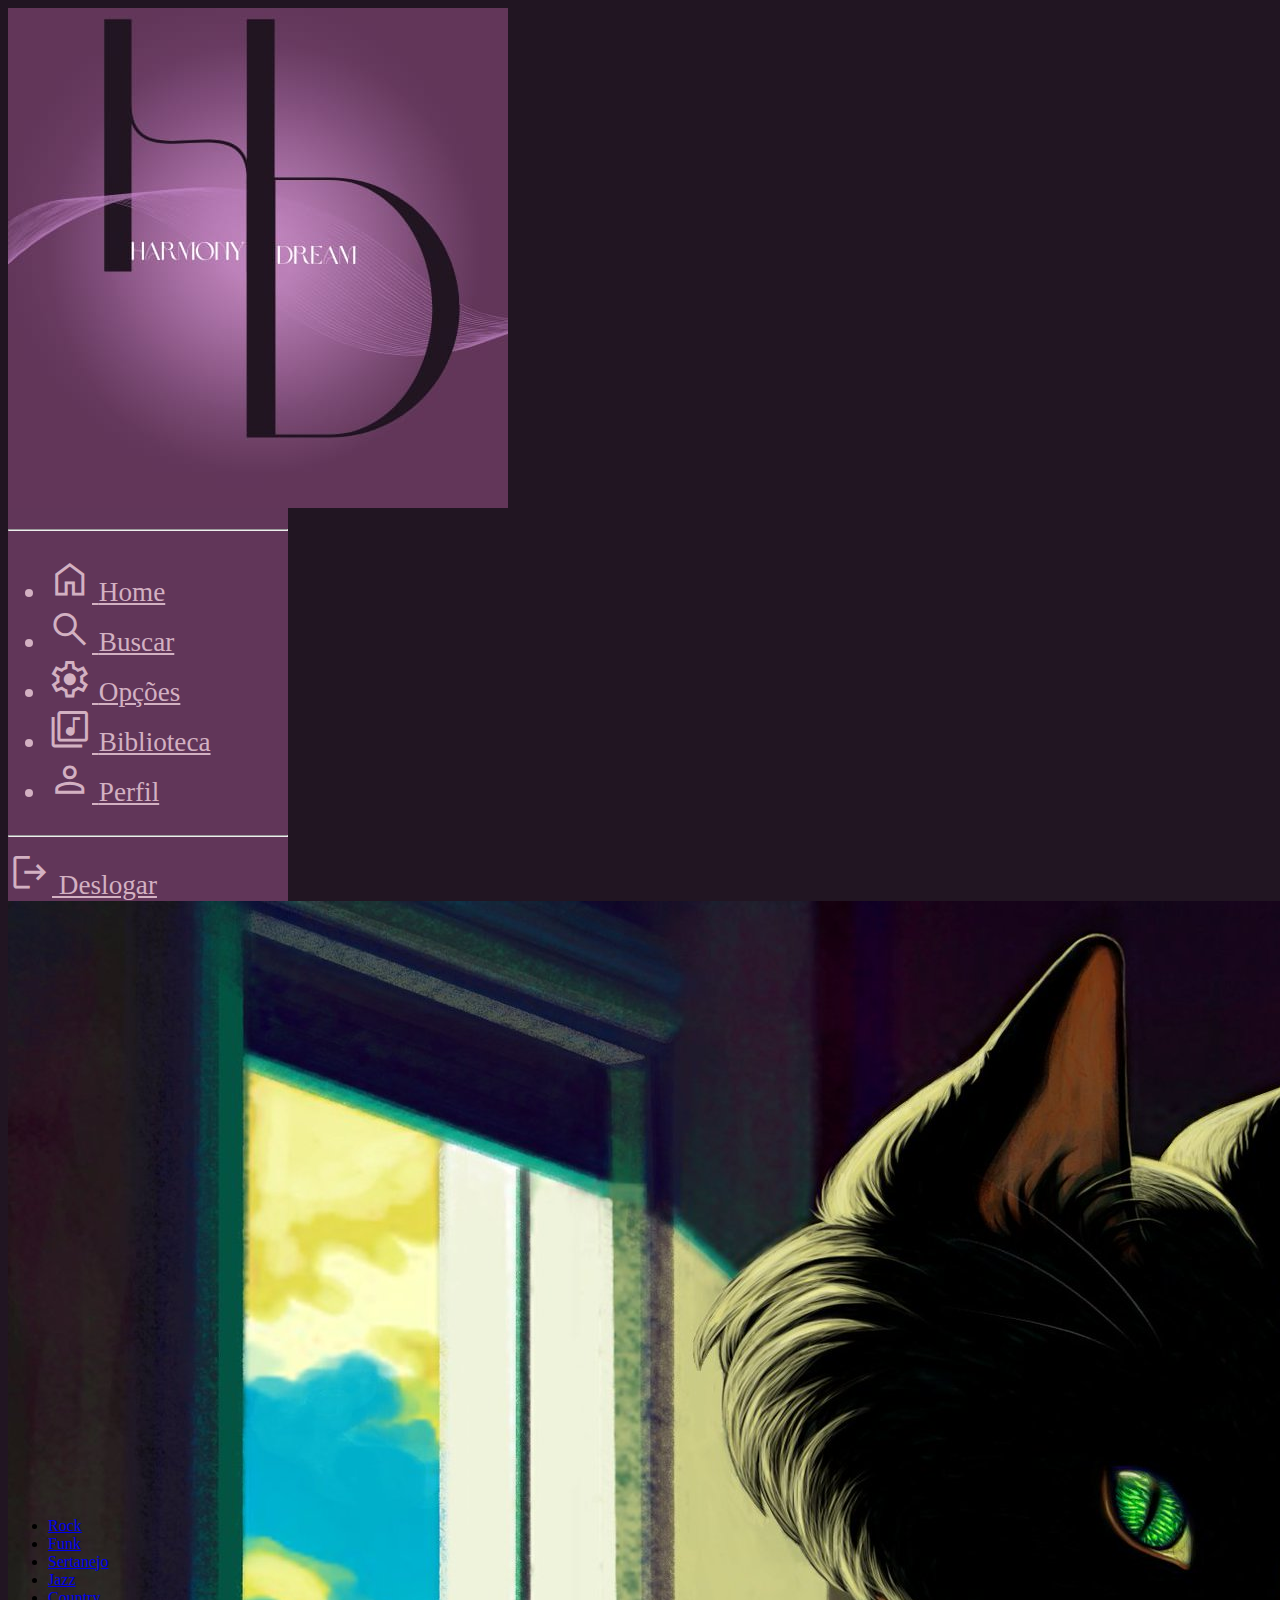
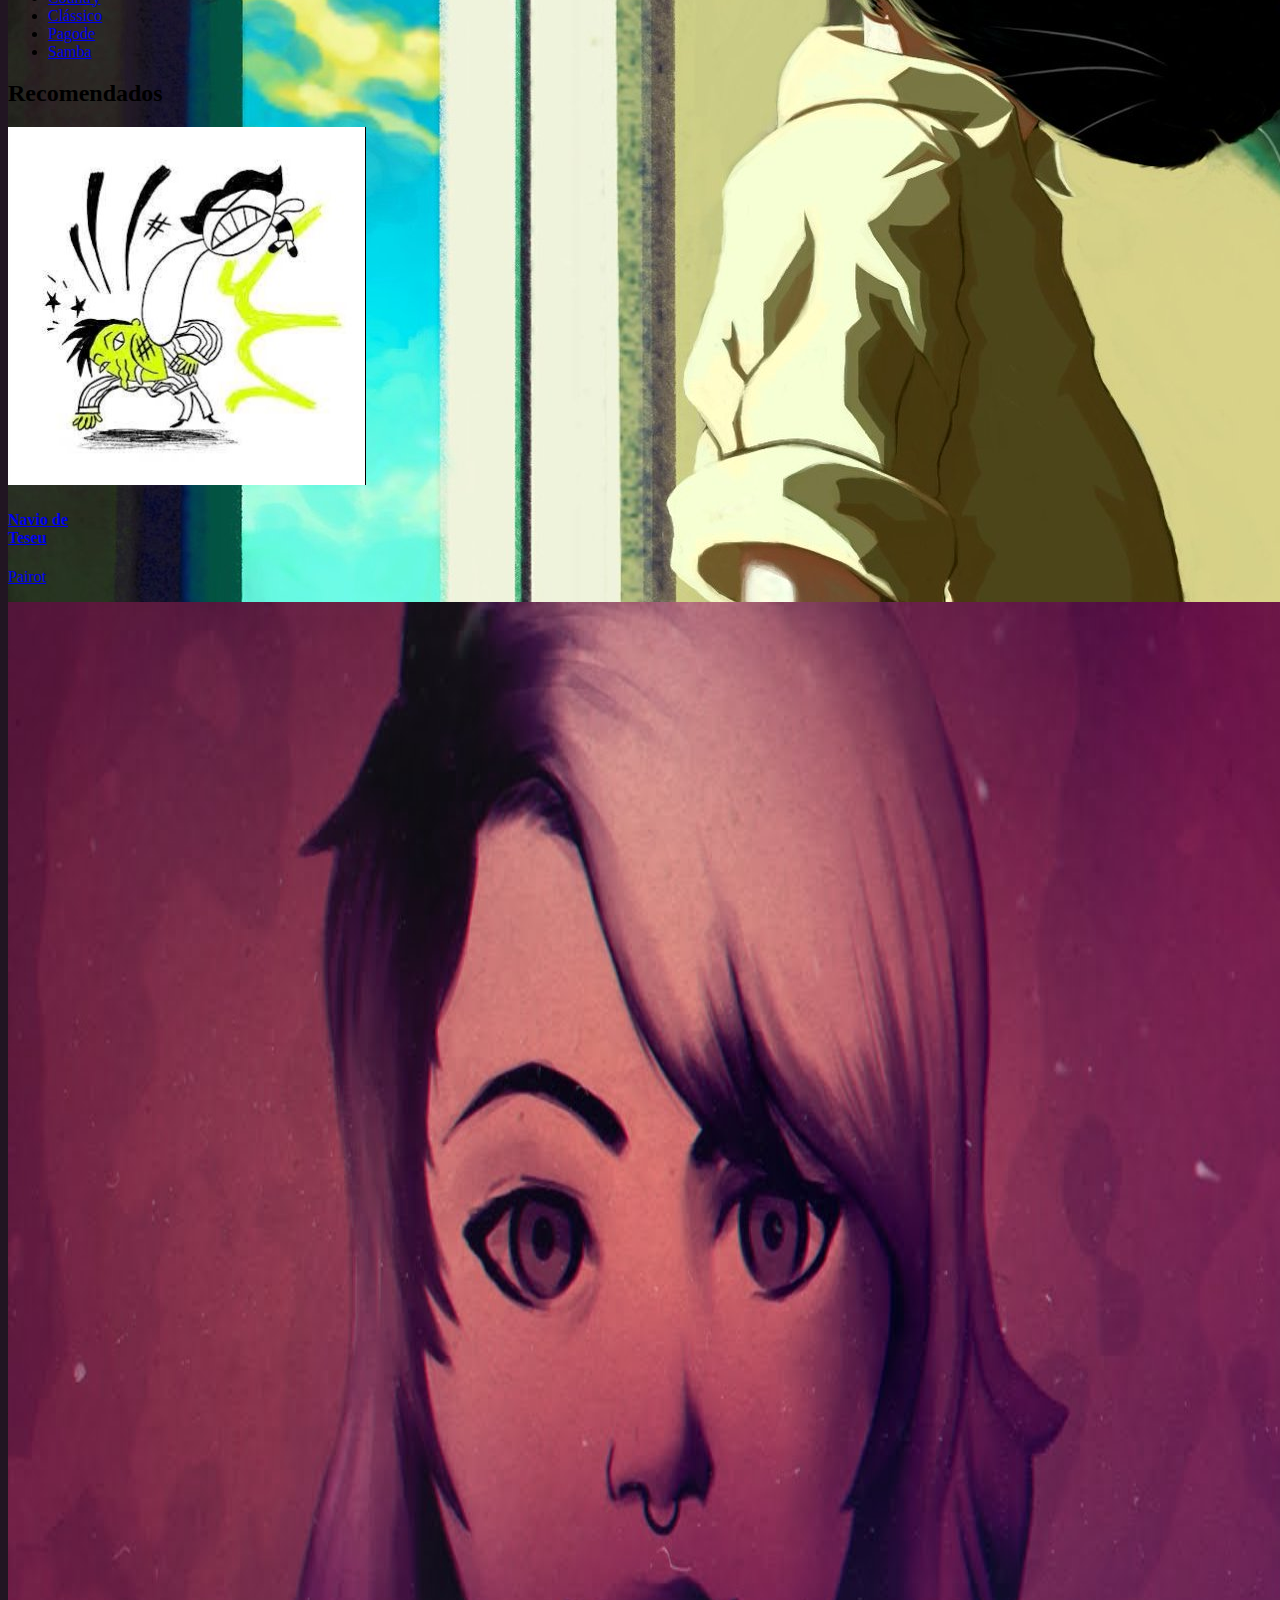
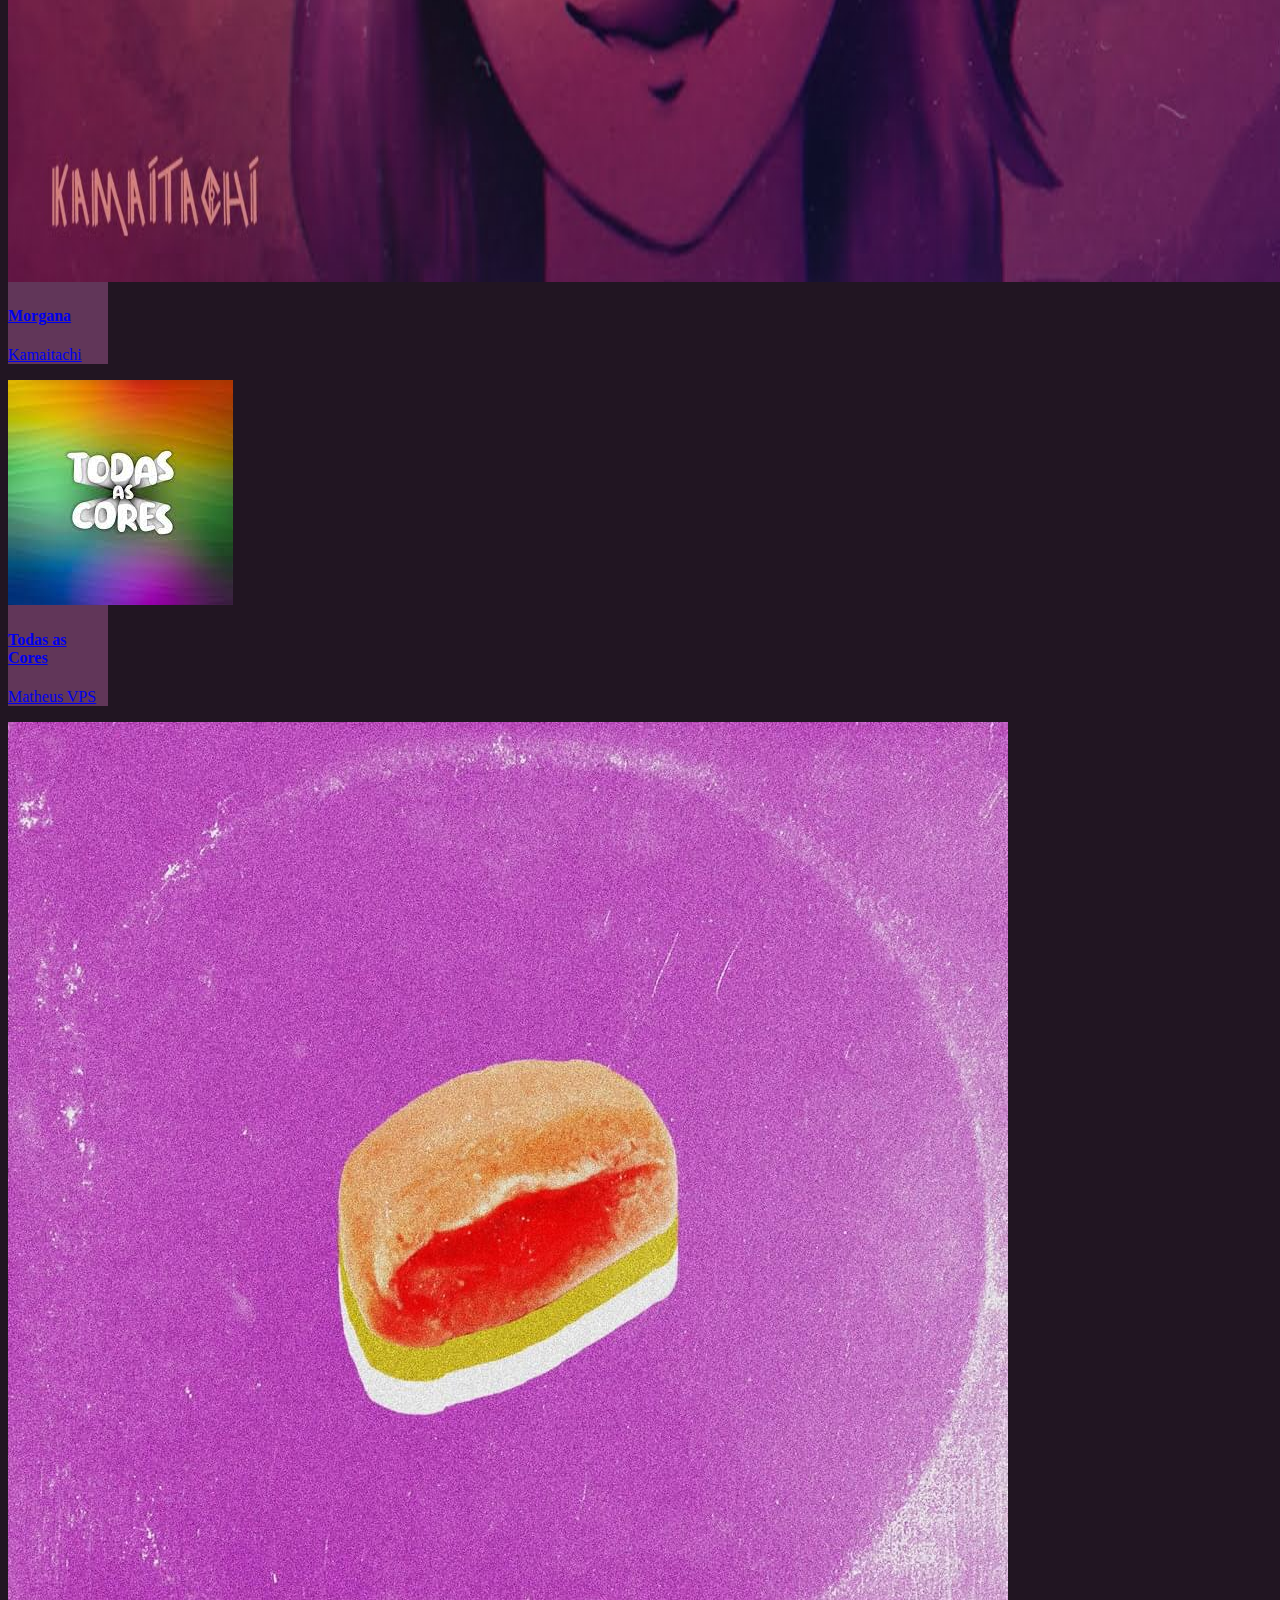
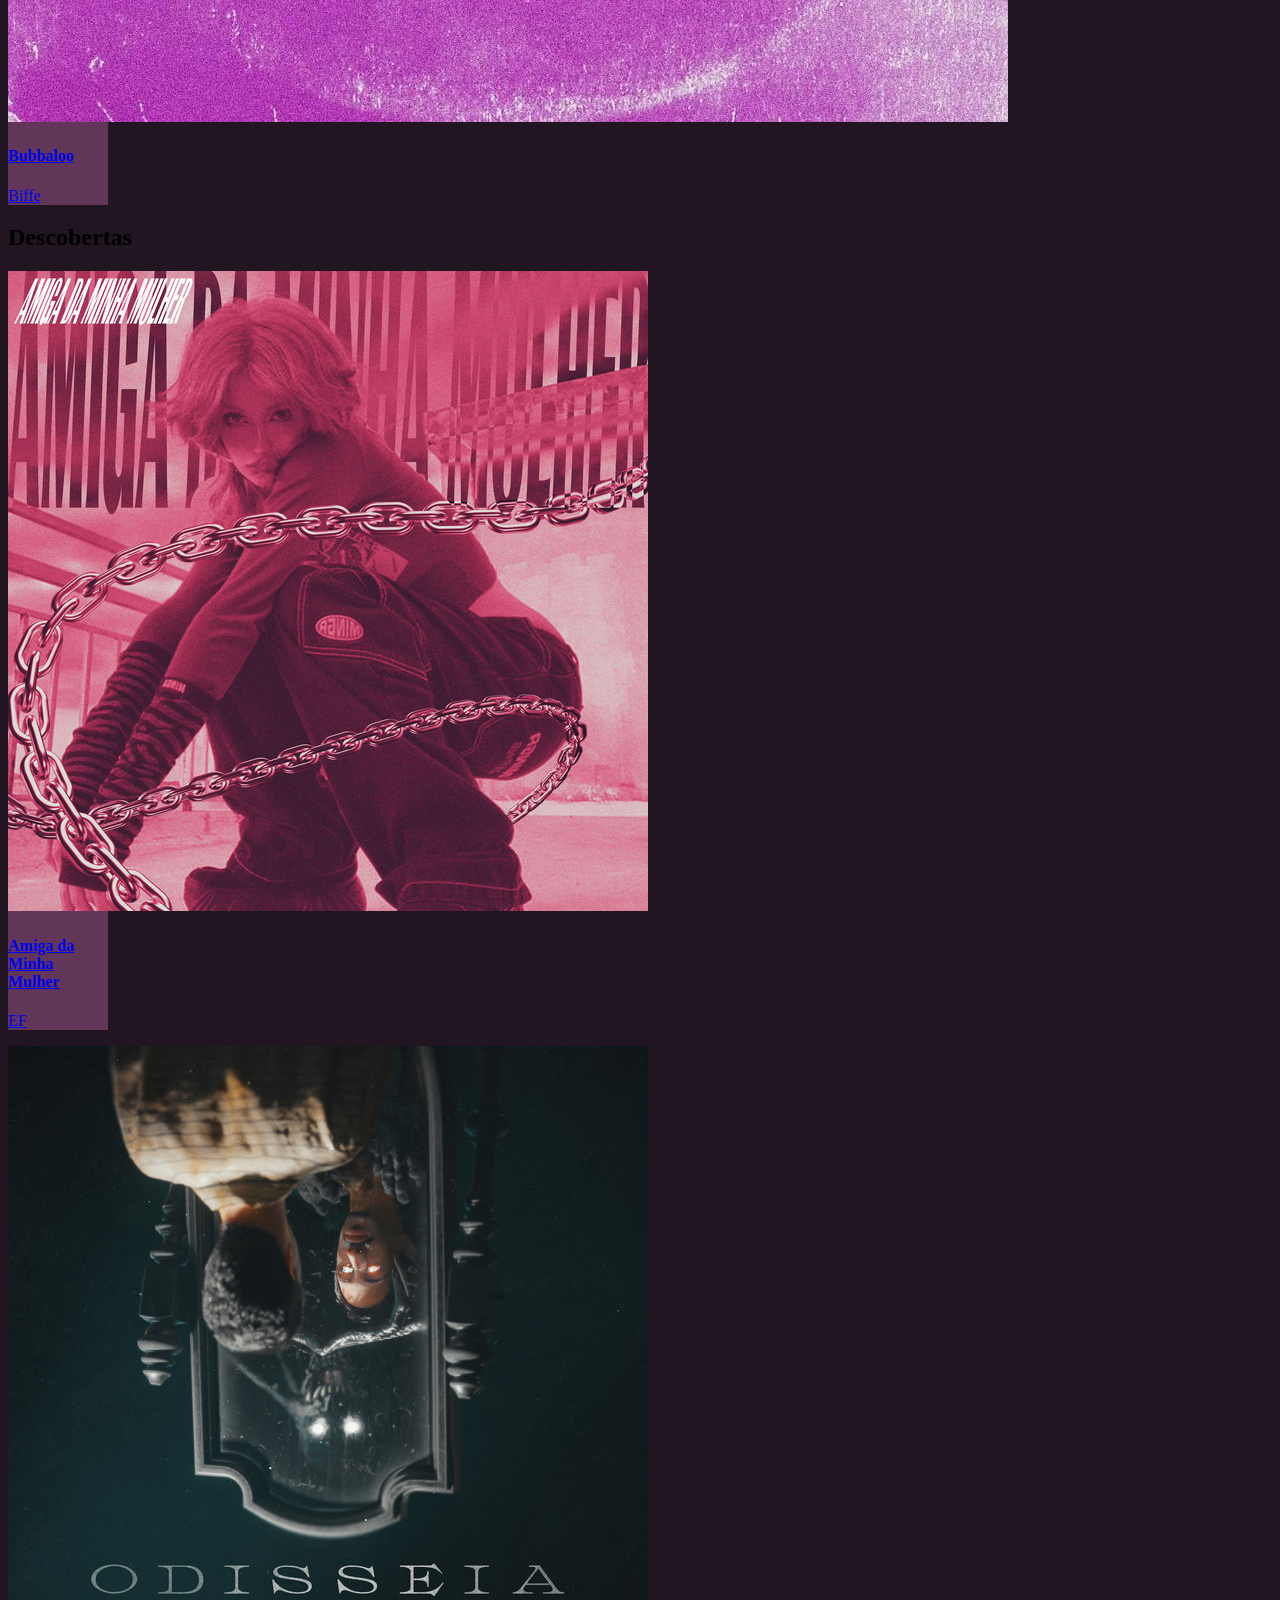
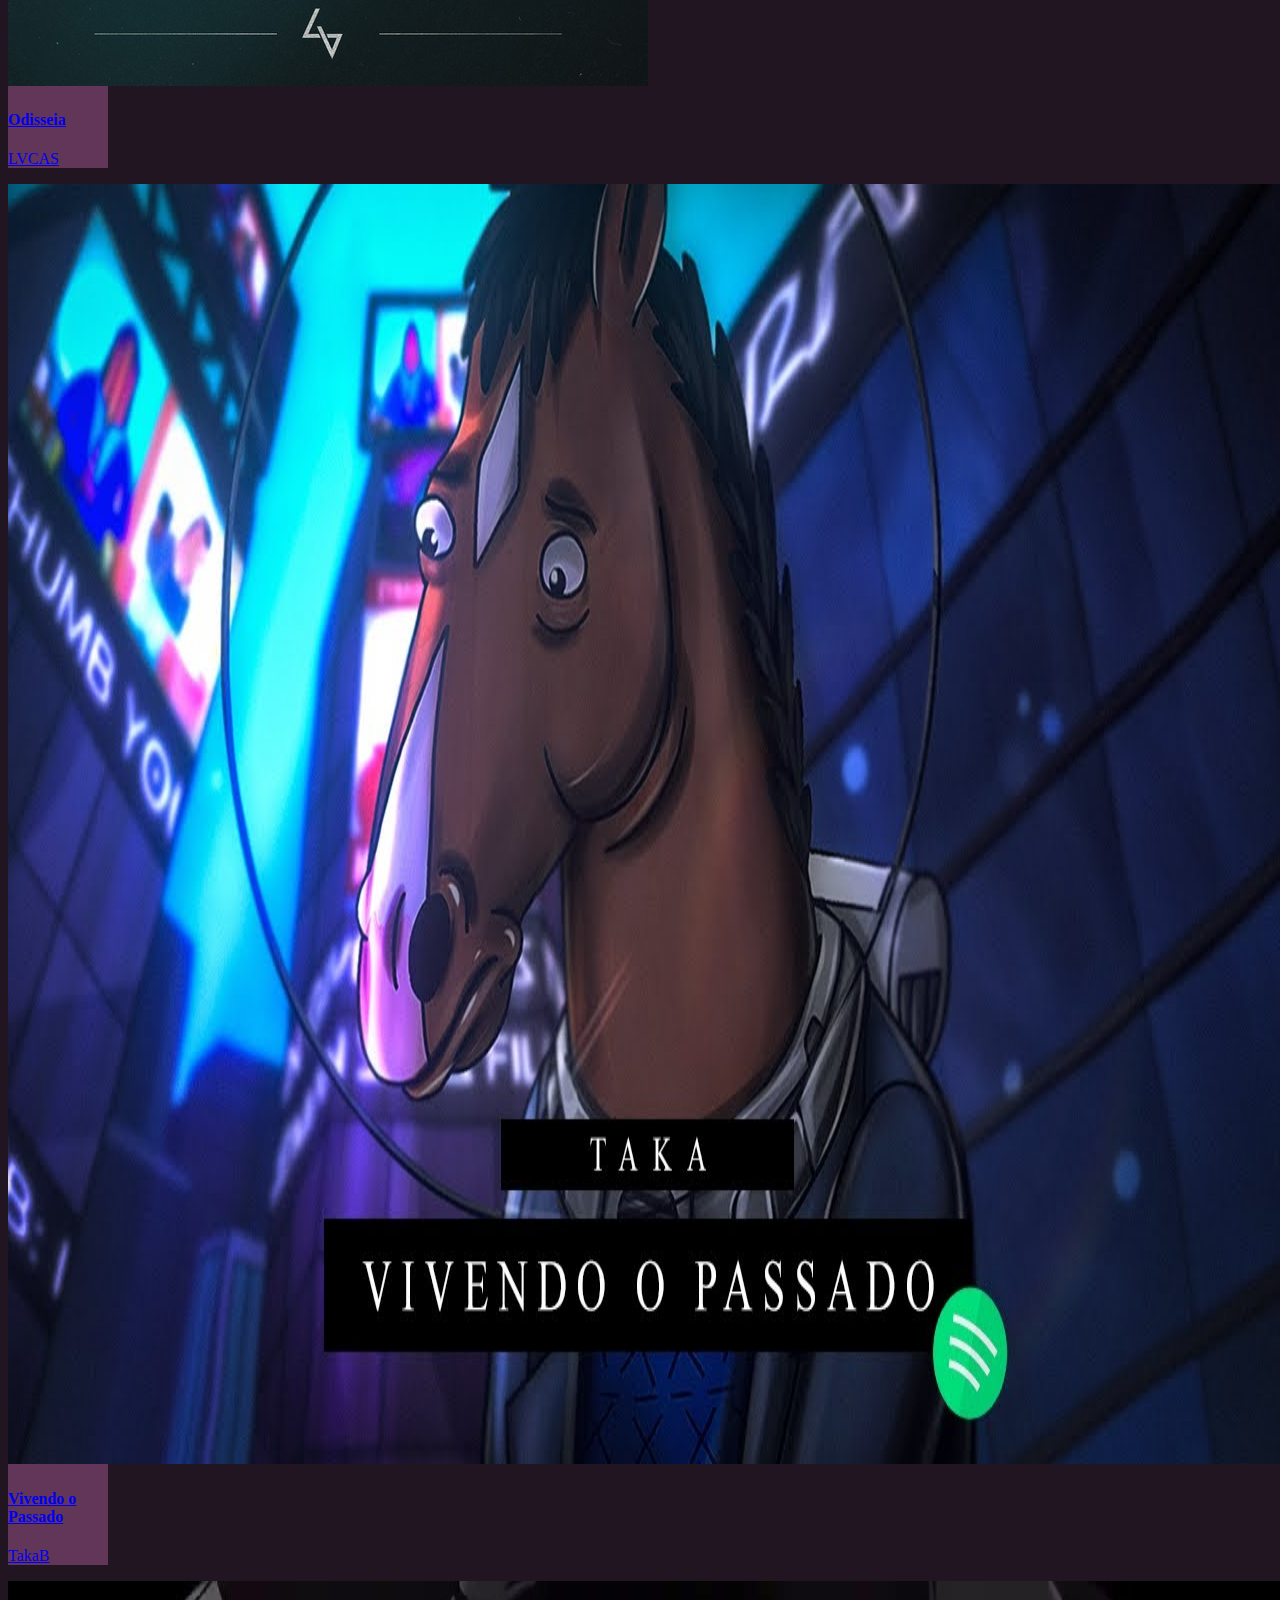
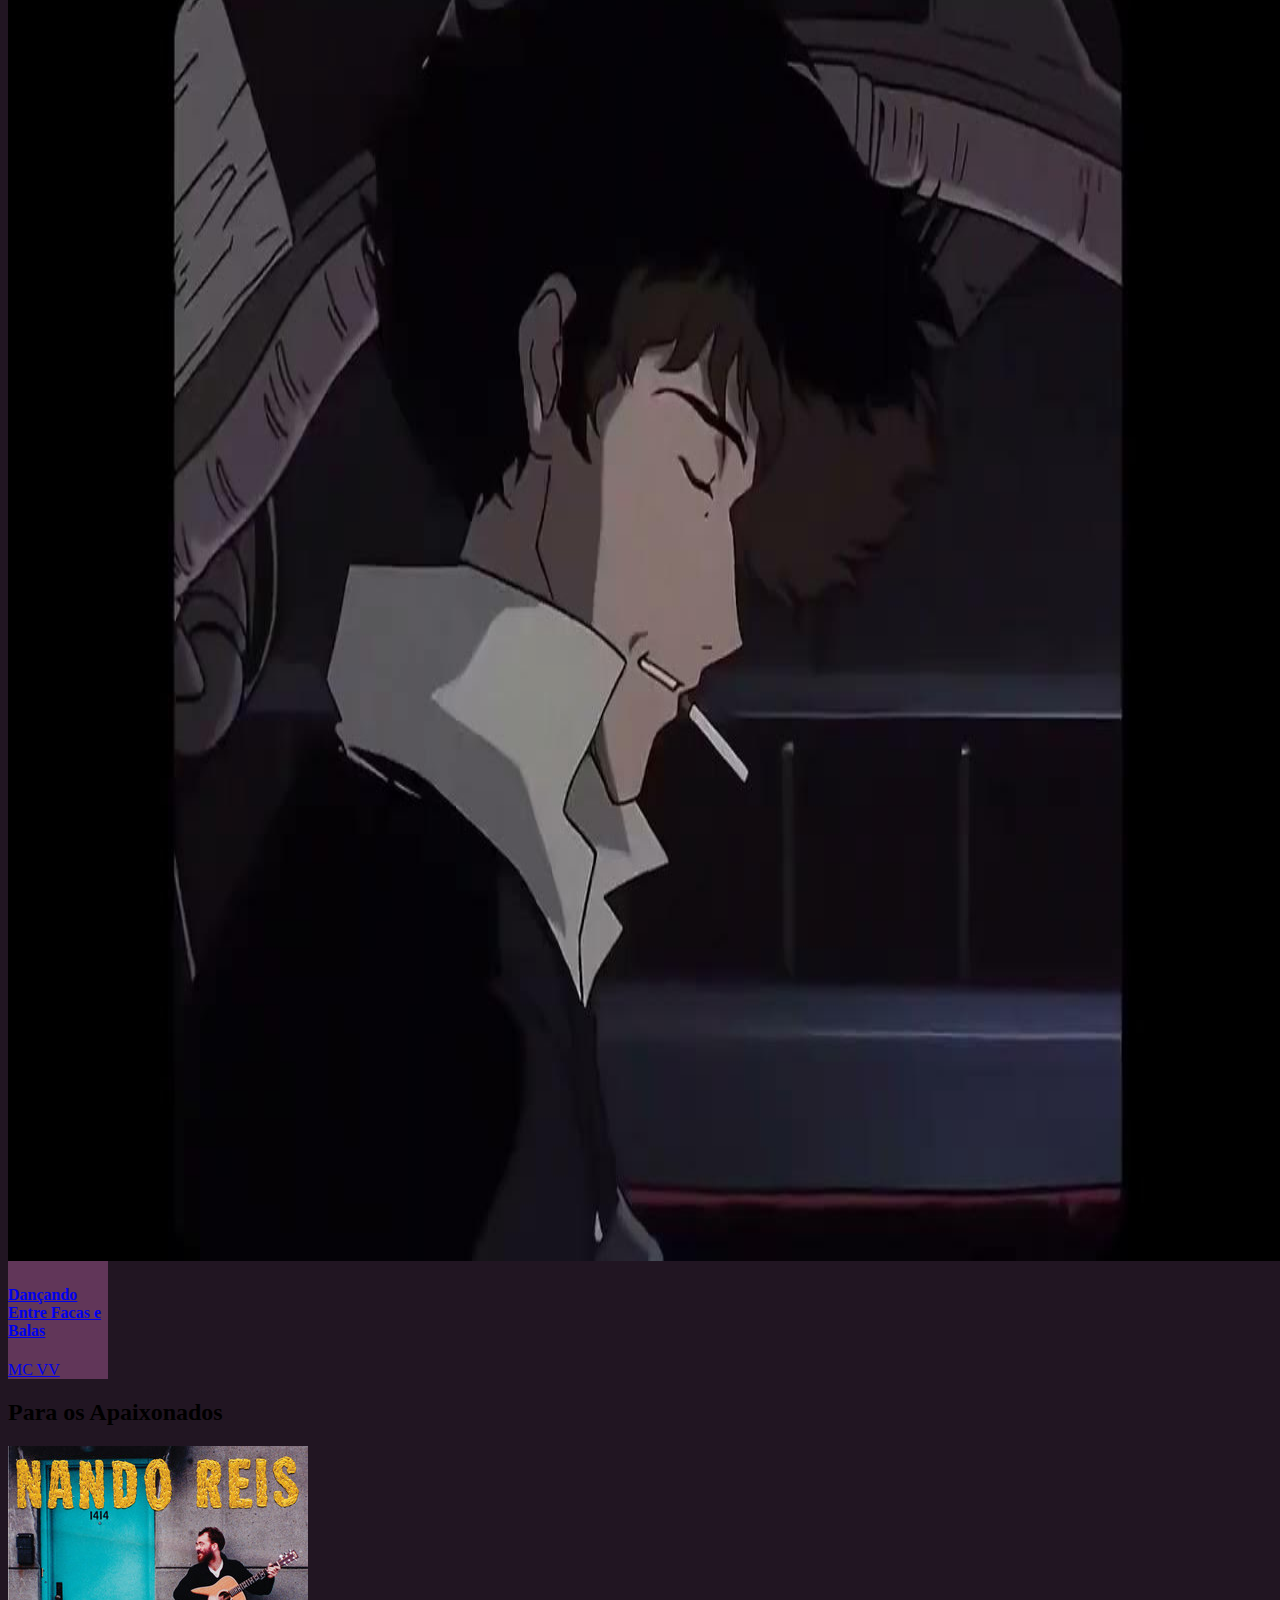
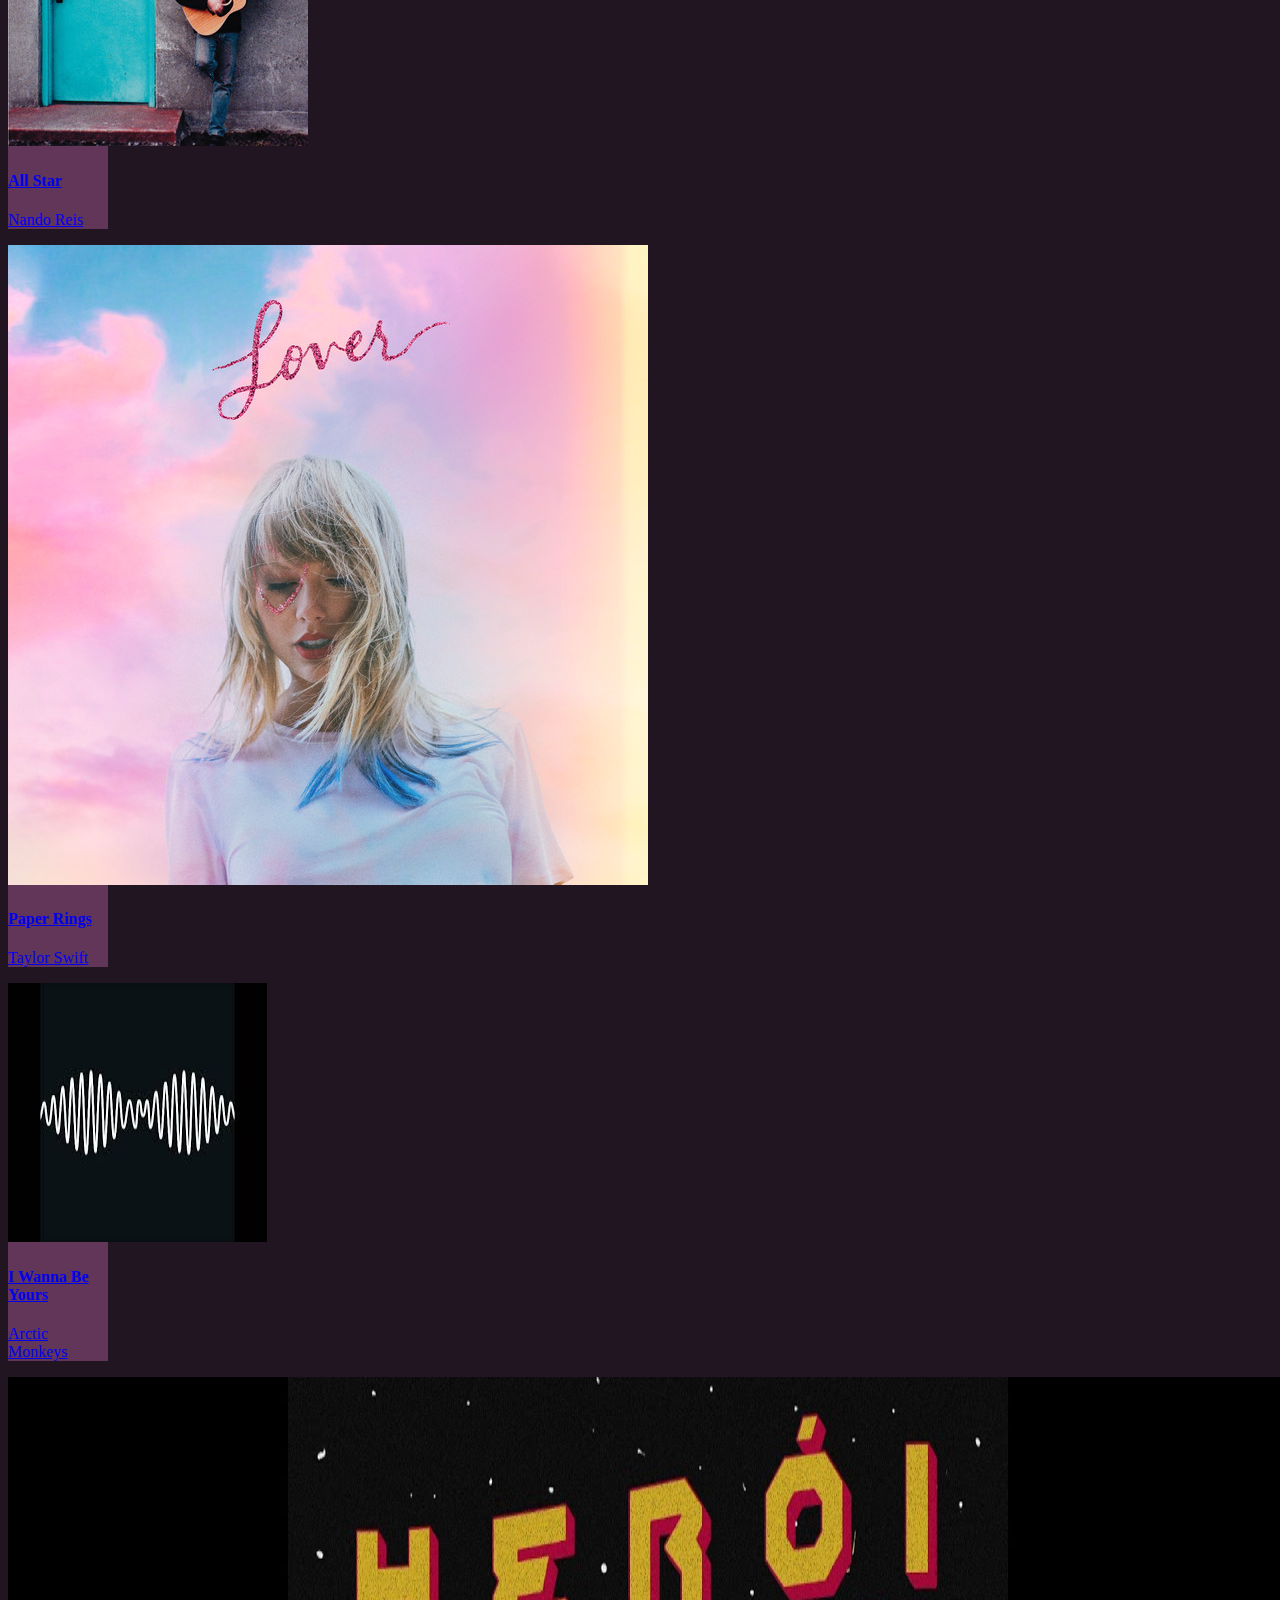
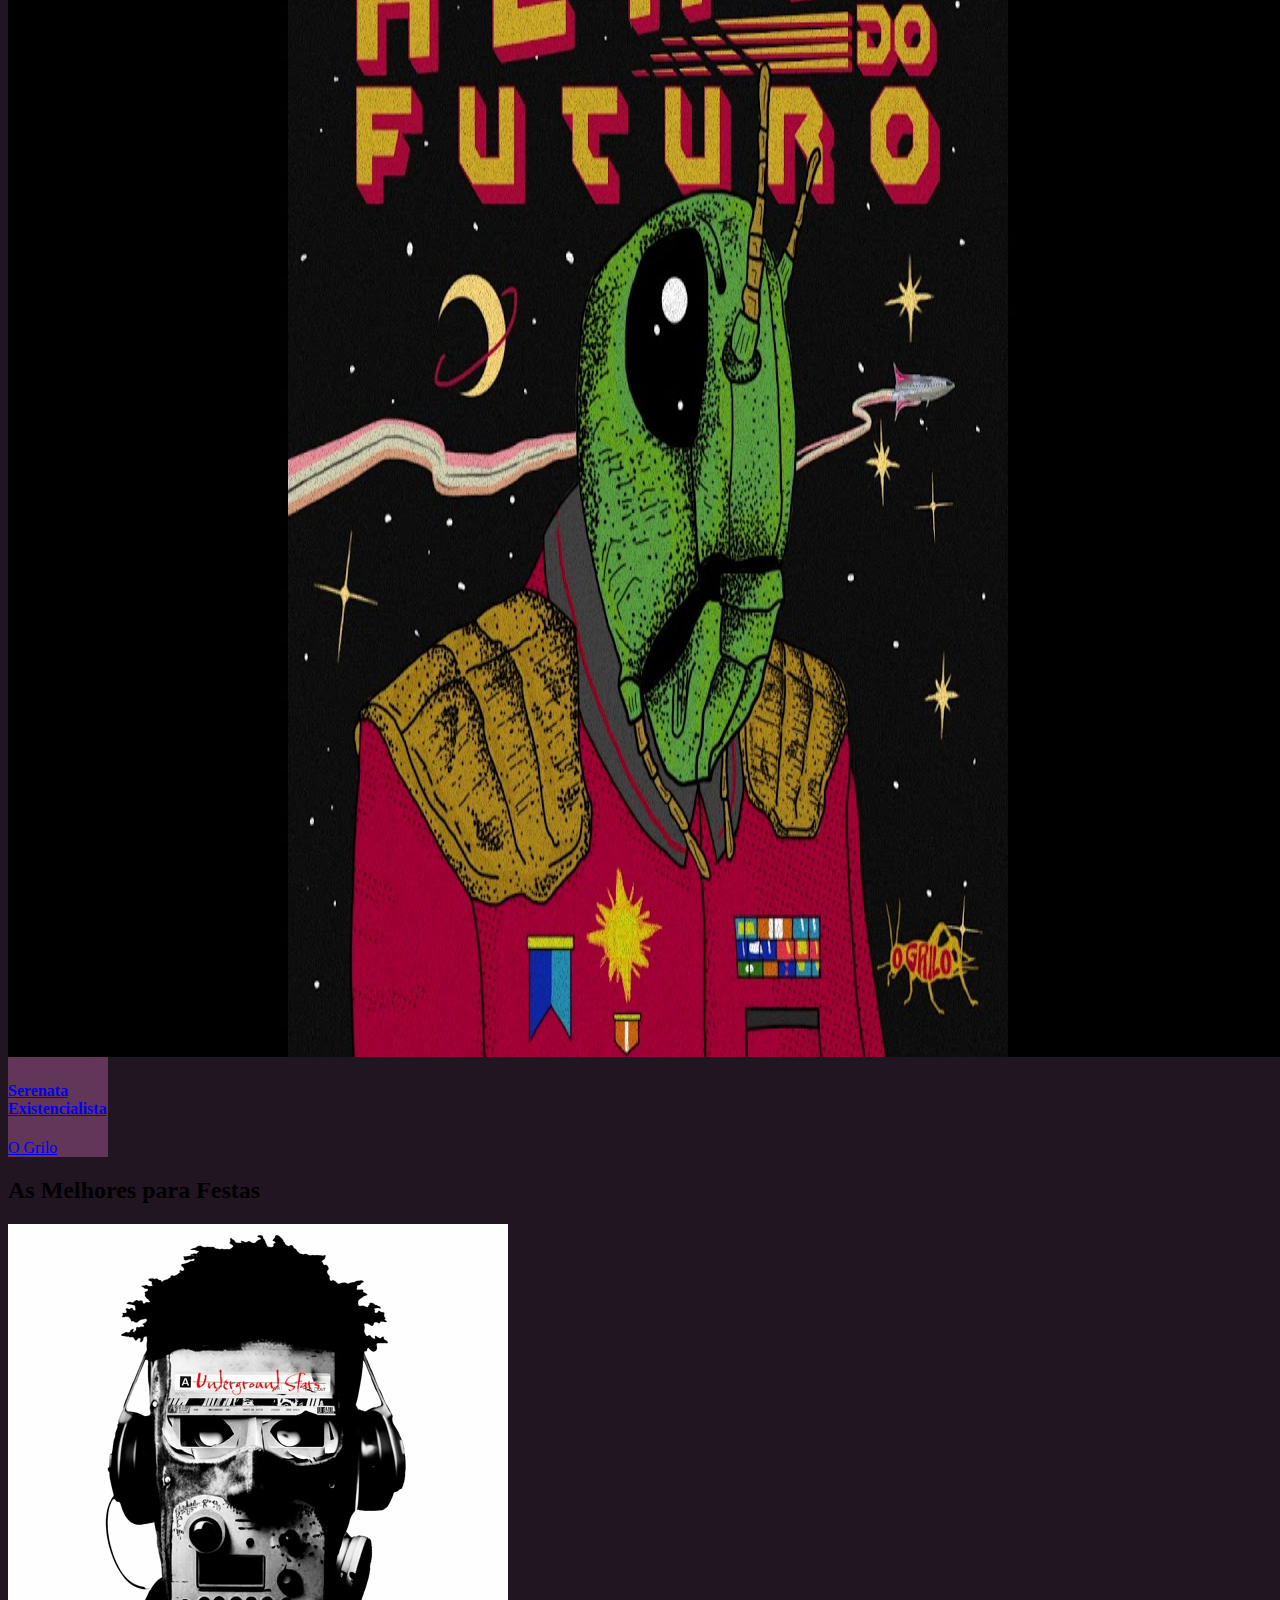
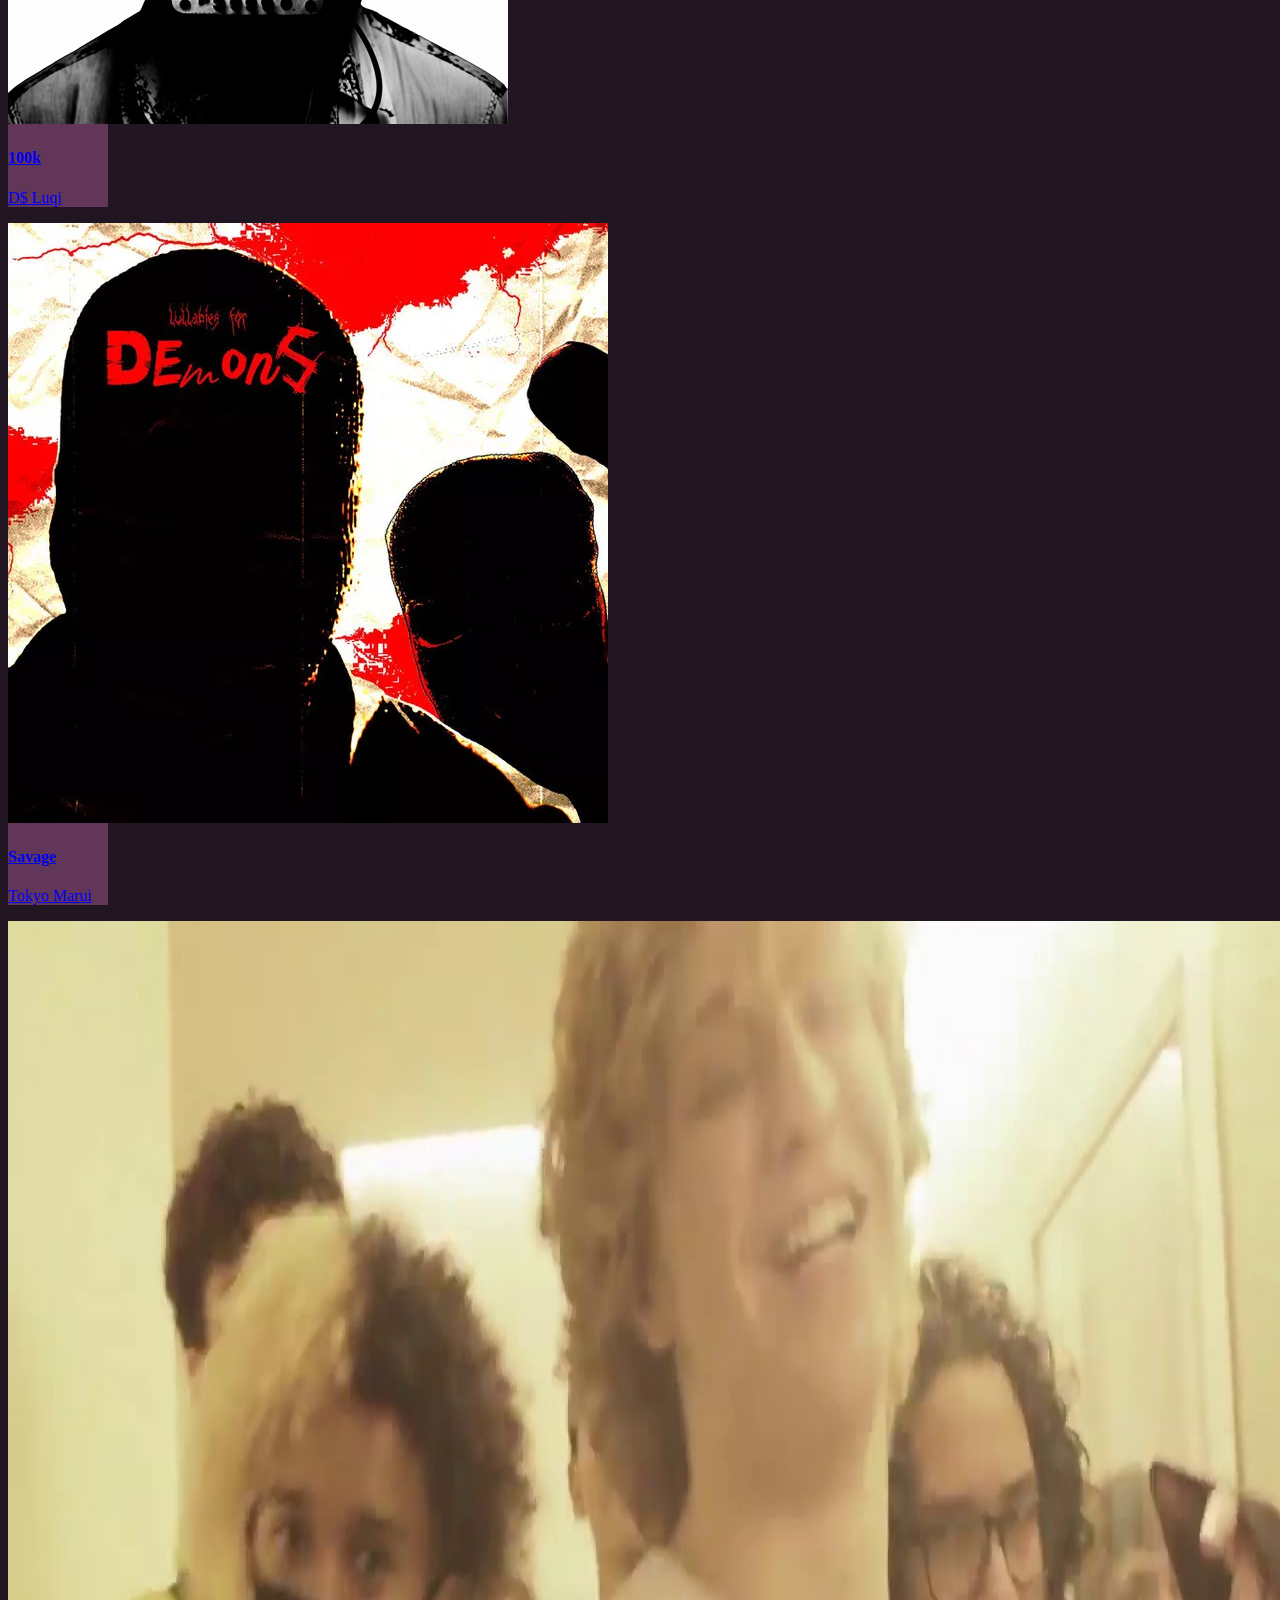
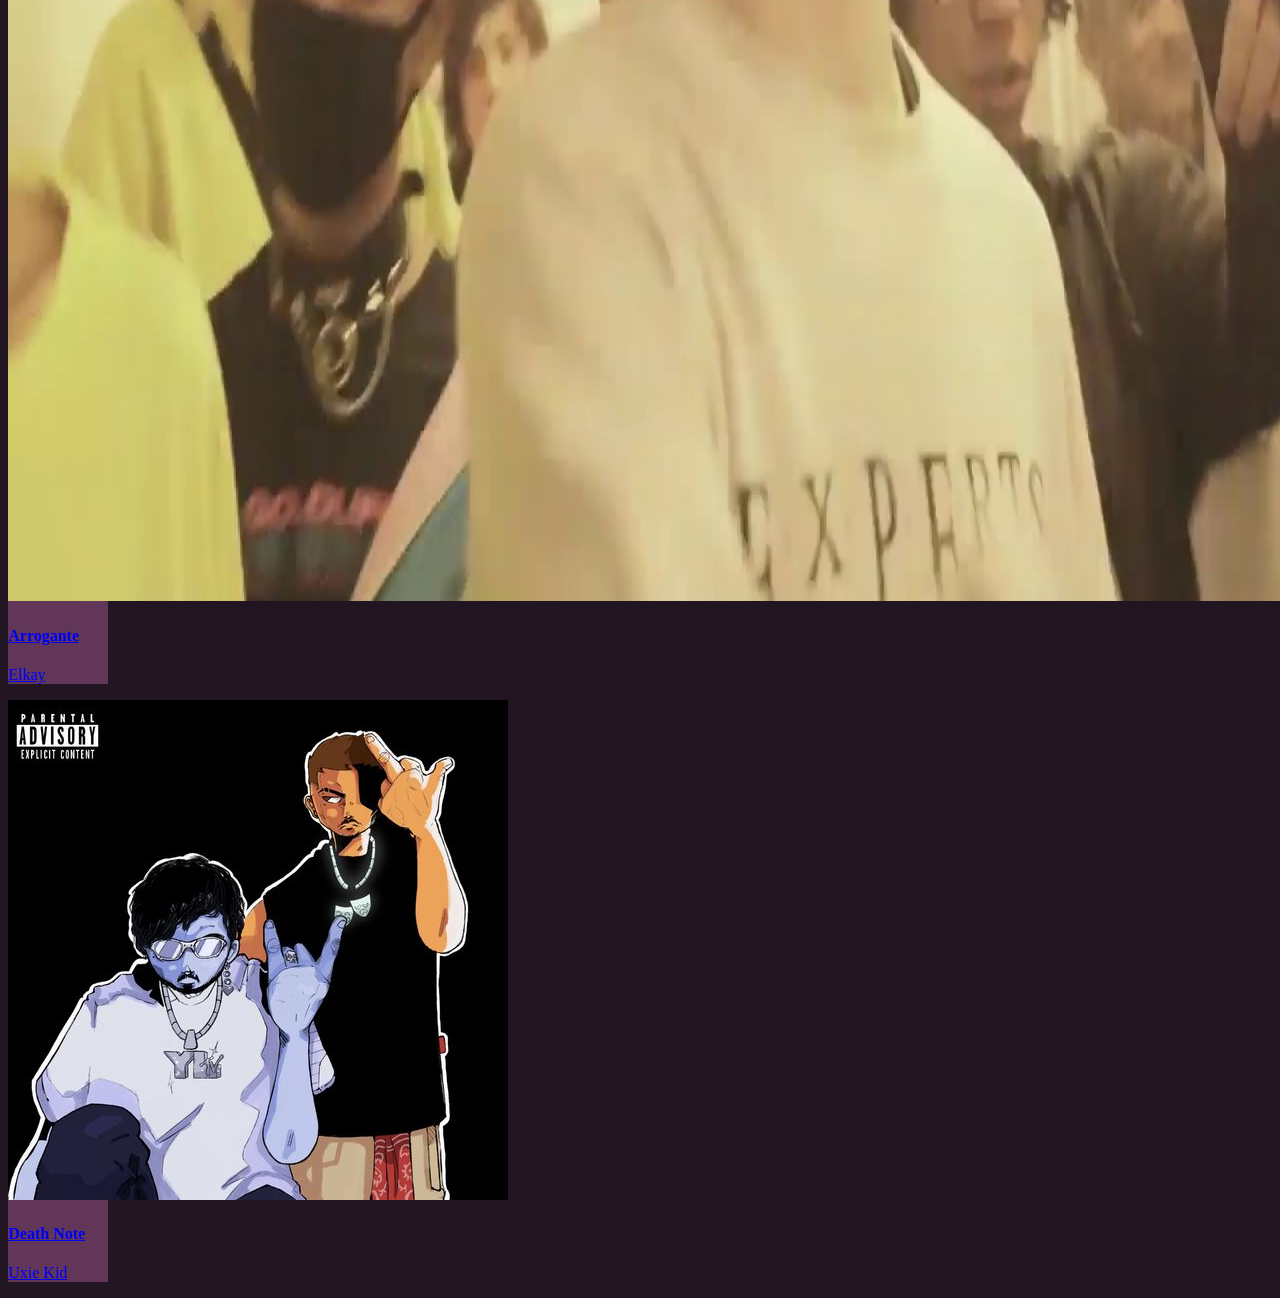
<file: index.html>
<!DOCTYPE html>
<html lang="pt-br">

<head>
    <meta charset="UTF-8">
    <meta name="viewport" content="width=device-width, initial-scale=1.0">
    <title>Harmony Dream - Home</title>
    <link rel="shortcut icon" href="assets/favicon.ico" type="image/x-icon">

    <!-- CSS, Bootstrap e Icons do google -->
    <link href="https://cdn.jsdelivr.net/npm/bootstrap@5.3.2/dist/css/bootstrap.min.css" rel="stylesheet"
        integrity="sha384-T3c6CoIi6uLrA9TneNEoa7RxnatzjcDSCmG1MXxSR1GAsXEV/Dwwykc2MPK8M2HN" crossorigin="anonymous">
    <link rel="stylesheet" href="style.css">
    <link rel="stylesheet" href="https://fonts.googleapis.com/css2?family=Material+Symbols+Outlined:opsz,wght,FILL,GRAD@24,400,1,0" />
</head>

<body class="d-flex min-vh-100 bg-primary">
    <nav class="d-flex flex-column flex-shrink-0 p-3 text-secondary bg-secondary sidebar sticky-top vh-100">
        <a href="index.html" class="mb-3 mb-md-0 me-md-auto text-decoration-none">
            <img src="assets/HD-logo.jpg" alt="Logo do Harmony Dream" class="mx-auto d-block w-50">
        </a>
        <hr>
        <ul class="nav nav-pills flex-column mb-auto gap-2">
            <li class="nav-item">
                <a href="#" class="nav-link text-secondary d-flex gap-3 align-items-center" aria-current="page">
                    <span class="material-symbols-outlined">
                        home
                    </span>
                    <span>Home</span> <!--  class="flex-grow-1 text-center" -->
                </a>
            </li>
            <li>
                <a href="#" class="nav-link text-secondary d-flex gap-3">
                    <span class="material-symbols-outlined">
                        search
                    </span>
                    <span>Buscar</span>
                </a>
            </li>
            <li>
                <a href="#" class="nav-link text-secondary d-flex gap-3">
                    <span class="material-symbols-outlined">
                        settings
                    </span>
                    <span>Opções</span>
                </a>
            </li>
            <li>
                <a href="#" class="nav-link text-secondary d-flex gap-3">
                    <span class="material-symbols-outlined">
                        library_music
                    </span>
                    <span>Biblioteca</span>
                </a>
            </li>
            <li>
                <a href="#" class="nav-link text-secondary d-flex gap-3 rounded">
                    <span class="material-symbols-outlined">
                        person
                    </span>
                    <span>Perfil</span>
                </a>
            </li>
        </ul>
        <hr>
        <div class="nav nav-pills flex-column">
            <a href="#" class="nav-link text-secondary d-flex gap-3">
                <span class="material-symbols-outlined">
                    logout
                </span>
                Deslogar
            </a>
        </div>
    </nav>

    <main class="flex-grow-1 text-white">
        <section class="w-100 musica-destaque d-flex bg-gradient">
            <img src="assets/validation.jpg" class="object-fit-cover w-25" alt="Capa do álbum Validation, com um gato humanóide na frente de uma janela">
            <div class="flex-grow-1 text-black d-flex flex-column justify-content-around align-items-center p-4">
                <p class="titulo-musica-destaque">Waiting to Fly</p>
                <p class="text-dark titulo-musica-destaque fst-italic">Validation</p>
                <a href="musicas/waiting-to-fly.html" class="btn p-4 fs-3 px-5 rounded-pill bg-secondary text-white botao">Ouvir Agora</a>
                <p class="fs-3">Yun Li - 512 mil visualizações</p>
            </div>
        </section>
        <nav class="navbar navbar-expand-sm sticky-top bg-primary">
            <ul class="nav gap-4 py-3 px-5 fs-5 overflow-auto flex-nowrap categorias">
                <li class="nav-item bg-dark">
                  <a class="nav-link text-white px-4" href="#">Rock</a>
                </li>
                <li class="nav-item bg-dark">
                  <a class="nav-link text-white px-4" href="#">Funk</a>
                </li>
                <li class="nav-item bg-dark">
                  <a class="nav-link text-white px-4" href="#">Sertanejo</a>
                </li>
                <li class="nav-item bg-dark">
                  <a class="nav-link text-white px-4" href="#">Jazz</a>
                </li>
                <li class="nav-item bg-dark">
                  <a class="nav-link text-white px-4" href="#">Country</a>
                </li>
                <li class="nav-item bg-dark">
                  <a class="nav-link text-white px-4" href="#">Clássico</a>
                </li>
                <li class="nav-item bg-dark">
                  <a class="nav-link text-white px-4" href="#">Pagode</a>
                </li>
                <li class="nav-item bg-dark">
                  <a class="nav-link text-white px-4" href="#">Samba</a>
                </li>
            </ul>
        </nav>
        <h2 class="px-5 fs-1">Recomendados</h2>
        <section class="d-flex text-center px-5 gap-5 py-3">
            <a href="musicas/waiting-to-fly.html" class="text-decoration-none flex-grow-1 d-flex">
                <div class="card bg-secondary musicas-card h-100 flex-grow-1 flex-shrink-1">
                    <img class="card-img-top w-75 mt-3 mx-auto d-block object-fit-cover" src="assets/navio-teseu.jpg" alt="Capa do álbum A Vida de Lucas,">
                    <div class="card-body text-white">
                      <h4 class="card-title fs-5">Navio de Teseu</h4>
                      <p class="card-text fs-5 text-white-50 fst-italic">Pairot</p>
                    </div>
                </div>
            </a>
            <a href="musicas/waiting-to-fly.html" class="text-decoration-none flex-grow-1 d-flex">
                <div class="card bg-secondary musicas-card h-100 flex-grow-1 flex-shrink-1">
                    <img class="card-img-top w-75 mt-3 mx-auto d-block object-fit-cover" src="assets/morgana.jpg" alt="Card image">
                    <div class="card-body text-white">
                      <h4 class="card-title fs-5">Morgana</h4>
                      <p class="card-text fs-5 text-white-50 fst-italic">Kamaitachi</p>
                    </div>
                </div>
            </a>
            <a href="musicas/waiting-to-fly.html" class="text-decoration-none flex-grow-1 d-flex">
                <div class="card bg-secondary musicas-card h-100 flex-grow-1 flex-shrink-1">
                    <img class="card-img-top w-75 mt-3 mx-auto d-block object-fit-cover" src="assets/todas-as-cores.jpg" alt="Card image">
                    <div class="card-body text-white">
                      <h4 class="card-title fs-5">Todas as Cores</h4>
                      <p class="card-text fs-5 text-white-50 fst-italic">Matheus VPS</p>
                    </div>
                </div>
            </a>
            <a href="musicas/waiting-to-fly.html" class="text-decoration-none flex-grow-1 d-flex">
                <div class="card bg-secondary musicas-card h-100 flex-grow-1 flex-shrink-1">
                    <img class="card-img-top w-75 mt-3 mx-auto d-block object-fit-cover" src="assets/bubbaloo.jpg">
                    <div class="card-body text-white">
                      <h4 class="card-title fs-5">Bubbaloo</h4>
                      <p class="card-text fs-5 text-white-50 fst-italic">Biffe</p>
                    </div>
                </div>
            </a>
        </section>

        <h2 class="px-5 fs-1 py-2">Descobertas</h2>
        <section class="d-flex text-center px-5 gap-5 py-3">
            <a href="musicas/waiting-to-fly.html" class="text-decoration-none flex-grow-1 d-flex">
                <div class="card bg-secondary musicas-card h-100 flex-grow-1 flex-shrink-1">
                    <img class="card-img-top w-75 mt-3 mx-auto d-block object-fit-cover" src="assets/amiga-da-minha-mulher.jpg" alt="Card image">
                    <div class="card-body text-white">
                      <h4 class="card-title fs-5">Amiga da Minha Mulher</h4>
                      <p class="card-text fs-5 text-white-50 fst-italic">EF</p>
                    </div>
                </div>
            </a>
            <a href="musicas/waiting-to-fly.html" class="text-decoration-none flex-grow-1 d-flex">
                <div class="card bg-secondary musicas-card h-100 flex-grow-1 flex-shrink-1">
                    <img class="card-img-top w-75 mt-3 mx-auto d-block object-fit-cover" src="assets/odisseia.jpg" alt="Card image">
                    <div class="card-body text-white">
                      <h4 class="card-title fs-5">Odisseia</h4>
                      <p class="card-text fs-5 text-white-50 fst-italic">LVCAS</p>
                    </div>
                </div>
            </a>
            <a href="musicas/waiting-to-fly.html" class="text-decoration-none flex-grow-1 d-flex">
                <div class="card bg-secondary musicas-card h-100 flex-grow-1 flex-shrink-1">
                    <img class="card-img-top w-75 mt-3 mx-auto d-block object-fit-cover" src="assets/vivendo-o-passado.jpg">
                    <div class="card-body text-white">
                      <h4 class="card-title fs-5">Vivendo o Passado</h4>
                      <p class="card-text fs-5 text-white-50 fst-italic">TakaB</p>
                    </div>
                </div>
            </a>
            <a href="musicas/waiting-to-fly.html" class="text-decoration-none flex-grow-1 d-flex">
                <div class="card bg-secondary musicas-card h-100 flex-grow-1 flex-shrink-1">
                    <img class="card-img-top w-75 mt-3 mx-auto d-block object-fit-cover" src="assets/dançando.jpg" alt="Card image">
                    <div class="card-body text-white">
                      <h4 class="card-title fs-5">Dançando Entre Facas e Balas</h4>
                      <p class="card-text fs-5 text-white-50 fst-italic">MC VV</p>
                    </div>
                </div>
            </a>
        </section>

        <h2 class="px-5 fs-1 py-2">Para os Apaixonados</h2>
        <section class="d-flex text-center px-5 gap-5 py-3">
            <a href="musicas/waiting-to-fly.html" class="text-decoration-none flex-grow-1 d-flex">
                <div class="card bg-secondary musicas-card h-100 flex-grow-1 flex-shrink-1">
                    <img class="card-img-top w-75 mt-3 mx-auto d-block object-fit-cover" src="assets/all-star-azul.jpg" alt="Card image">
                    <div class="card-body text-white">
                      <h4 class="card-title fs-5">All Star</h4>
                      <p class="card-text fs-5 text-white-50 fst-italic">Nando Reis</p>
                    </div>
                </div>
            </a>
            <a href="musicas/waiting-to-fly.html" class="text-decoration-none flex-grow-1 d-flex">
                <div class="card bg-secondary musicas-card h-100 flex-grow-1 flex-shrink-1">
                    <img class="card-img-top w-75 mt-3 mx-auto d-block object-fit-cover" src="assets/paper-rings.jpg" alt="Card image">
                    <div class="card-body text-white">
                      <h4 class="card-title fs-5">Paper Rings</h4>
                      <p class="card-text fs-5 text-white-50 fst-italic">Taylor Swift</p>
                    </div>
                </div>
            </a>
            <a href="musicas/waiting-to-fly.html" class="text-decoration-none flex-grow-1 d-flex">
                <div class="card bg-secondary musicas-card h-100 flex-grow-1 flex-shrink-1">
                    <img class="card-img-top w-75 mt-3 mx-auto d-block object-fit-cover" src="assets/i-wanna-be-yours.jpg" alt="Card image">
                    <div class="card-body text-white">
                      <h4 class="card-title fs-5">I Wanna Be Yours</h4>
                      <p class="card-text fs-5 text-white-50 fst-italic">Arctic Monkeys</p>
                    </div>
                </div>
            </a>
            <a href="musicas/waiting-to-fly.html" class="text-decoration-none flex-grow-1 d-flex">
                <div class="card bg-secondary musicas-card h-100 flex-grow-1 flex-shrink-1">
                    <img class="card-img-top w-75 mt-3 mx-auto d-block object-fit-cover" src="assets/serenata-existencialista.jpg" alt="Card image">
                    <div class="card-body text-white">
                      <h4 class="card-title fs-5">Serenata Existencialista</h4>
                      <p class="card-text fs-5 text-white-50 fst-italic">O Grilo</p>
                    </div>
                </div>
            </a>
        </section>

        <h2 class="px-5 fs-1 py-2">As Melhores para Festas</h2>
        <section class="d-flex text-center px-5 gap-5 py-3">
            <a href="musicas/waiting-to-fly.html" class="text-decoration-none flex-grow-1 d-flex">
                <div class="card bg-secondary musicas-card h-100 flex-grow-1 flex-shrink-1">
                    <img class="card-img-top w-75 mt-3 mx-auto d-block object-fit-cover" src="assets/100k.jpg" alt="Card image">
                    <div class="card-body text-white">
                      <h4 class="card-title fs-5">100k</h4>
                      <p class="card-text fs-5 text-white-50 fst-italic">D$ Luqi</p>
                    </div>
                </div>
            </a>
            <a href="musicas/waiting-to-fly.html" class="text-decoration-none flex-grow-1 d-flex">
                <div class="card bg-secondary musicas-card h-100 flex-grow-1 flex-shrink-1">
                    <img class="card-img-top w-75 mt-3 mx-auto d-block object-fit-cover" src="assets/savage.jpg" alt="Card image">
                    <div class="card-body text-white">
                      <h4 class="card-title fs-5">Savage</h4>
                      <p class="card-text fs-5 text-white-50 fst-italic">Tokyo Marui</p>
                    </div>
                </div>
            </a>
            <a href="musicas/waiting-to-fly.html" class="text-decoration-none flex-grow-1 d-flex">
                <div class="card bg-secondary musicas-card h-100 flex-grow-1 flex-shrink-1">
                    <img class="card-img-top w-75 mt-3 mx-auto d-block object-fit-cover" src="assets/arrogante.jpg">
                    <div class="card-body text-white">
                      <h4 class="card-title fs-5">Arrogante</h4>
                      <p class="card-text fs-5 text-white-50 fst-italic">Elkay</p>
                    </div>
                </div>
            </a>
            <a href="musicas/waiting-to-fly.html" class="text-decoration-none flex-grow-1 d-flex">
                <div class="card bg-secondary musicas-card h-100 flex-grow-1 flex-shrink-1">
                    <img class="card-img-top w-75 mt-3 mx-auto d-block object-fit-cover" src="assets/death-note.jpg" alt="Card image">
                    <div class="card-body text-white">
                      <h4 class="card-title fs-5">Death Note</h4>
                      <p class="card-text fs-5 text-white-50 fst-italic">Uxie Kid</p>
                    </div>
                </div>
            </a>
        </section>
    </main>

    <script src="https://cdn.jsdelivr.net/npm/bootstrap@5.3.2/dist/js/bootstrap.bundle.min.js" integrity="sha384-C6RzsynM9kWDrMNeT87bh95OGNyZPhcTNXj1NW7RuBCsyN/o0jlpcV8Qyq46cDfL" crossorigin="anonymous"></script>
</body>

</html>
</file>
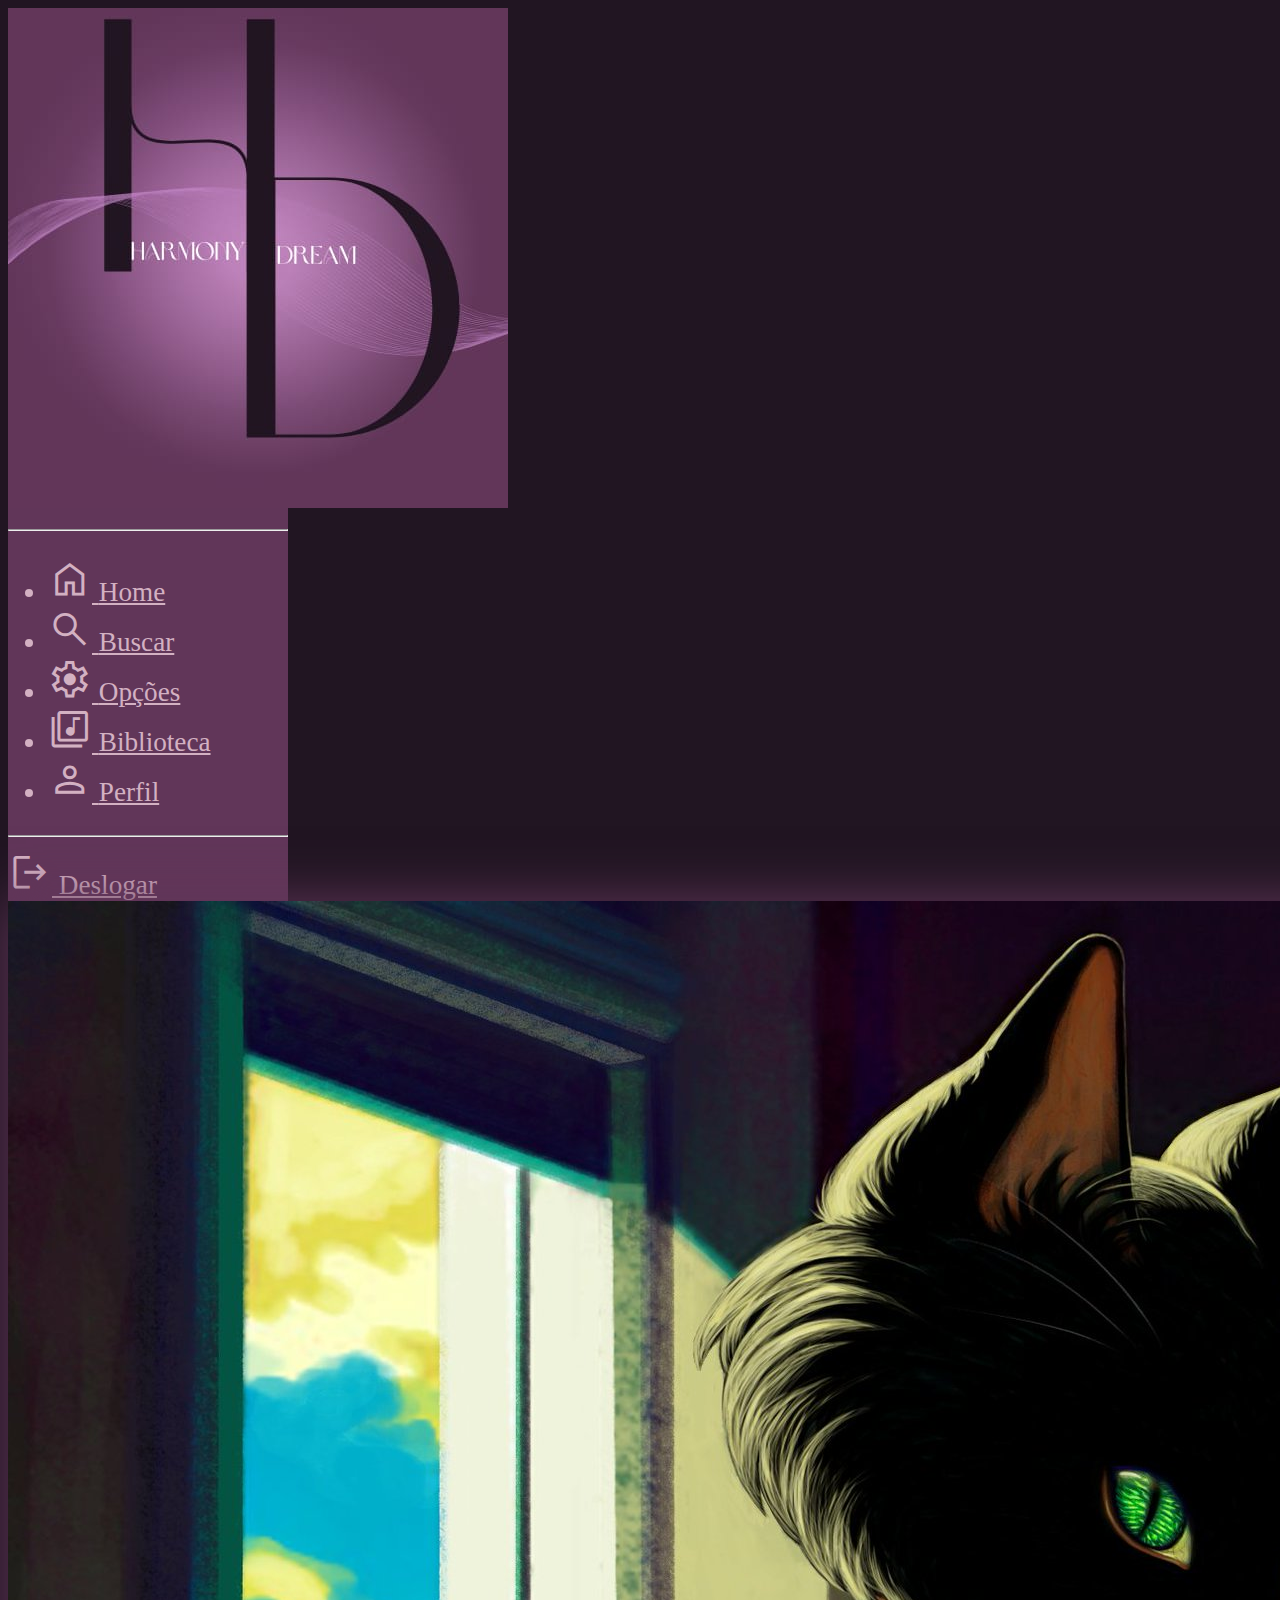
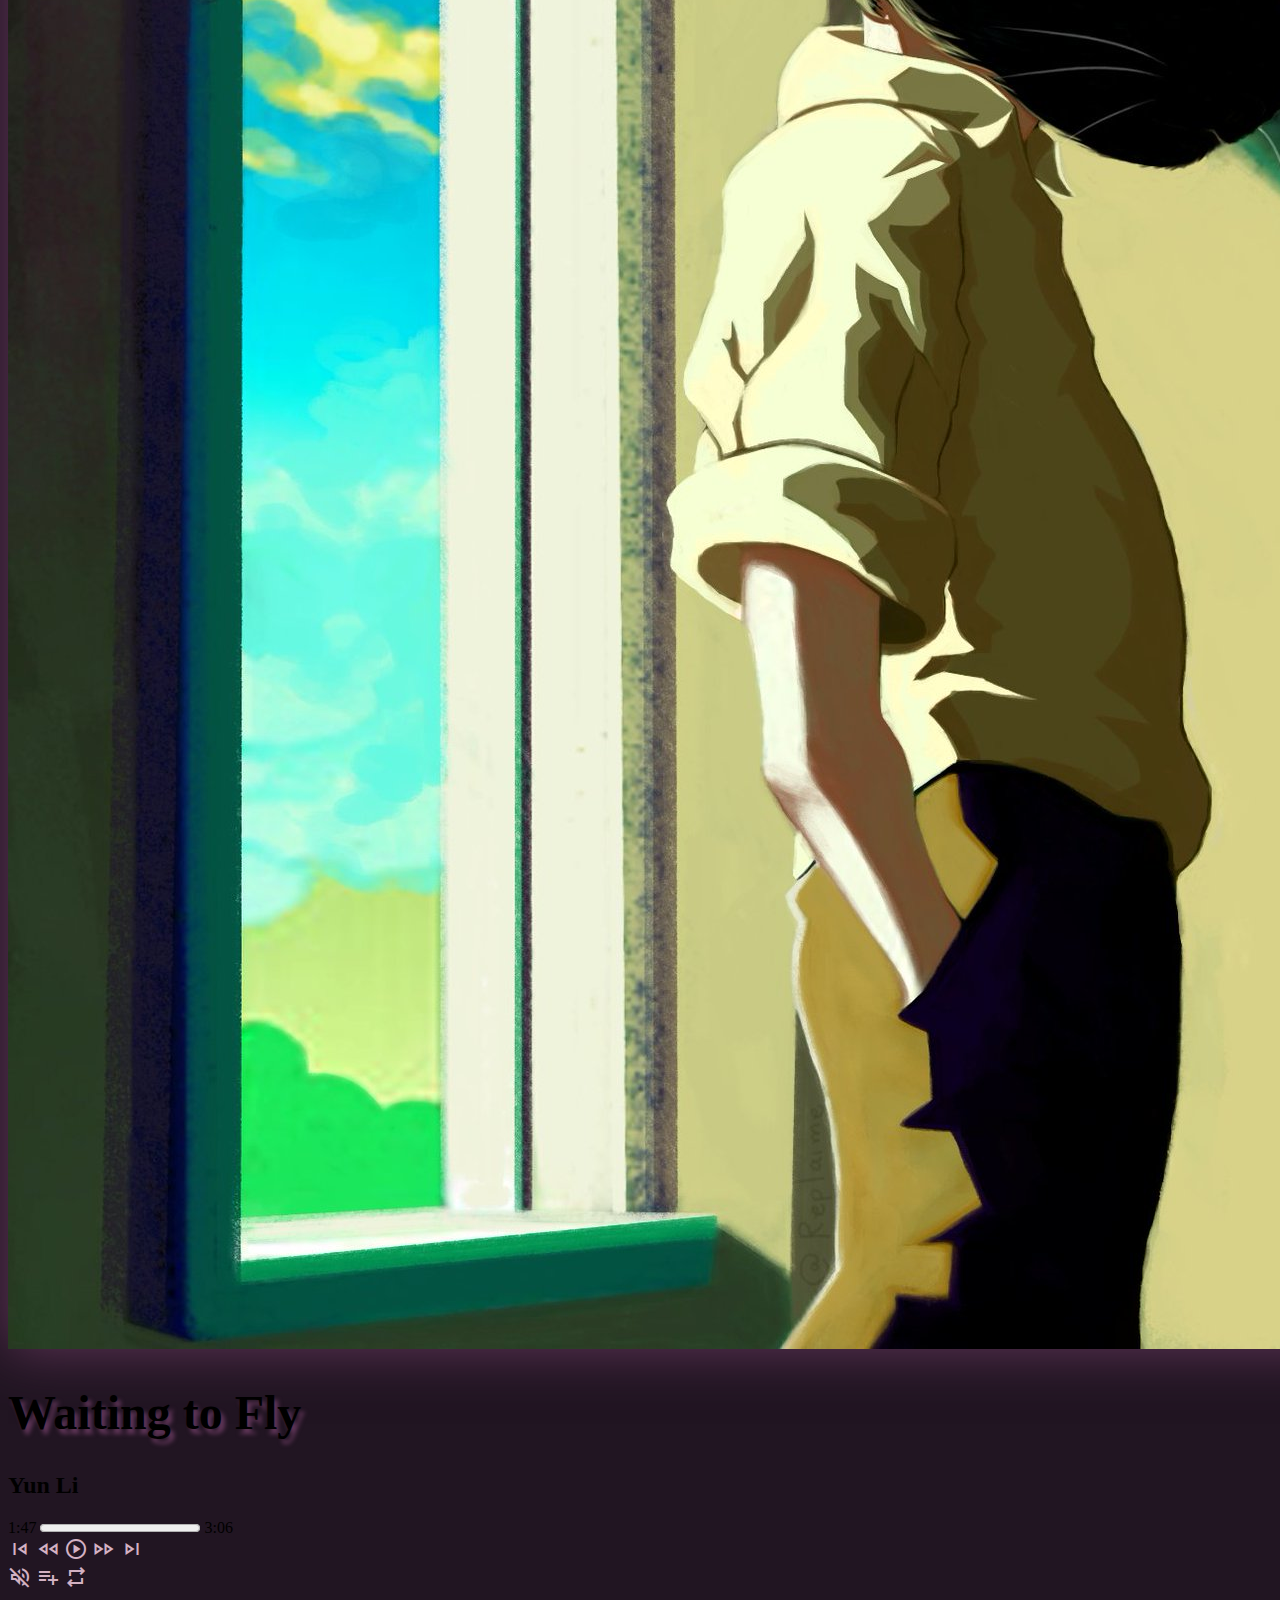
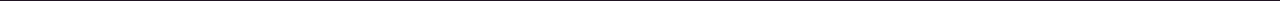
<file: musicas/waiting-to-fly - Copy.html>
<!DOCTYPE html>
<html lang="pt-br">

<head>
    <meta charset="UTF-8">
    <meta name="viewport" content="width=device-width, initial-scale=1.0">
    <title>I Wanna Be Yours - Harmony Dream</title>
    <link rel="shortcut icon" href="assets/favicon.ico" type="image/x-icon">
    <base href="../">

    <!-- CSS, Bootstrap e Icons do google -->
    <link href="https://cdn.jsdelivr.net/npm/bootstrap@5.3.2/dist/css/bootstrap.min.css" rel="stylesheet"
        integrity="sha384-T3c6CoIi6uLrA9TneNEoa7RxnatzjcDSCmG1MXxSR1GAsXEV/Dwwykc2MPK8M2HN" crossorigin="anonymous">
    <link rel="stylesheet" href="style.css">
    <link rel="stylesheet" href="https://fonts.googleapis.com/css2?family=Material+Symbols+Outlined:opsz,wght,FILL,GRAD@24,400,1,0" />
</head>

<body class="d-flex min-vh-100 bg-primary">
    <nav class="d-flex flex-column flex-shrink-0 p-3 text-secondary bg-secondary sidebar sticky-top vh-100">
        <a href="index.html" class="mb-3 mb-md-0 me-md-auto text-decoration-none">
            <img src="assets/HD-logo.jpg" alt="Logo do Harmony Dream" class="mx-auto d-block w-50">
        </a>
        <hr>
        <ul class="nav nav-pills flex-column mb-auto gap-2">
            <li class="nav-item">
                <a href="index.html" class="nav-link text-secondary d-flex gap-3 align-items-center" aria-current="page">
                    <span class="material-symbols-outlined">
                        home
                    </span>
                    <span>Home</span>
                </a>
            </li>
            <li>
                <a href="#" class="nav-link text-secondary d-flex gap-3">
                    <span class="material-symbols-outlined">
                        search
                    </span>
                    <span>Buscar</span>
                </a>
            </li>
            <li>
                <a href="#" class="nav-link text-secondary d-flex gap-3">
                    <span class="material-symbols-outlined">
                        settings
                    </span>
                    <span>Opções</span>
                </a>
            </li>
            <li>
                <a href="#" class="nav-link text-secondary d-flex gap-3">
                    <span class="material-symbols-outlined">
                        library_music
                    </span>
                    <span>Biblioteca</span>
                </a>
            </li>
            <li>
                <a href="#" class="nav-link text-secondary d-flex gap-3 rounded">
                    <span class="material-symbols-outlined">
                        person
                    </span>
                    <span>Perfil</span>
                </a>
            </li>
        </ul>
        <hr>
        <div class="nav nav-pills flex-column">
            <a href="#" class="nav-link text-secondary d-flex gap-3">
                <span class="material-symbols-outlined">
                    logout
                </span>
                Deslogar
            </a>
        </div>
    </nav>

    <main class="flex-grow-1 text-white">
        <section class="musica p-5 text-center d-flex justify-content-around flex-column align-items-center h-100">
            <img src="assets/validation.jpg" class="luz w-25 object-fit-cover aspect-ratio-1x1" alt="">
            <h1 class="texto-luz fs-1">Waiting to Fly</h1>
            <h2 class="fs-3">Yun Li</h2>
            <div class="d-flex justify-content-center fs-5 align-items-center gap-3">
                <span>1:47</span>
                <progress value=”88” max=”185”></progress>
                <span>3:06</span>
            </div>
            <div class="d-flex justify-content-center fs-2 gap-2">
                <span class="material-symbols-outlined icon-musica" role="button">skip_previous</span>
                <span class="material-symbols-outlined icon-musica" role="button">fast_rewind</span>
                <span class="material-symbols-outlined icon-musica" role="button">play_circle</span>
                <span class="material-symbols-outlined icon-musica" role="button">fast_forward</span>
                <span class="material-symbols-outlined icon-musica" role="button">skip_next</span>
            </div>
            <div class="d-flex justify-content-center fs-2 gap-2">
                <span class="material-symbols-outlined icon-musica" role="button">volume_off</span>
                <span class="material-symbols-outlined icon-musica" role="button">playlist_add</span>
                <span class="material-symbols-outlined icon-musica" role="button">repeat</span>
            </div>
        </section>
    </main>

    <script src="https://cdn.jsdelivr.net/npm/bootstrap@5.3.2/dist/js/bootstrap.bundle.min.js" integrity="sha384-C6RzsynM9kWDrMNeT87bh95OGNyZPhcTNXj1NW7RuBCsyN/o0jlpcV8Qyq46cDfL" crossorigin="anonymous"></script>
</body>

</html>
</file>
<file: style.css>
:root {
    --cor-primaria: #211522;
    --cor-secundaria: #613659;
    --cor-terciaria: #D3B1C2;
    --cor-quartenaria: #C197D2;
}

.bg-secondary {
    background-color: var(--cor-secundaria) !important;
}

.sidebar {
    font-size: 1.7em;
    width: 280px;
}

.sidebar :is(.nav, div) a:hover {
    background-color: var(--cor-terciaria);
    color: var(--cor-secundaria) !important;
    transition: .4s;
}

.sidebar .material-symbols-outlined {
    font-size: 1.6em;
}

.text-secondary {
    color: var(--cor-terciaria) !important;
}

.bg-primary {
    background-color: var(--cor-primaria) !important;
}

.musica-destaque {
    height: 600px;
}

.bg-gradient {
    background-image: linear-gradient(to right, transparent, var(--cor-terciaria)) !important;
}

.titulo-musica-destaque {
    font-size: 3em;
}

.botao:hover {
    background-color: #462640 !important;
}

.categorias {
    max-width: calc(100vw - 300px) !important;
}

.categorias li:hover {
    transform: scale(1.13);
}

.musicas-card {
    width: 100px;
}

.musicas-card:hover {
    transform: scale(1.03);
}

.musicas-card img, .aspect-ratio-1x1 {
    aspect-ratio: 1 / 1;
}

.icon-musica.material-symbols-outlined {
    font-size: 1.5em;
    color: var(--cor-terciaria);
}

.luz {
    box-shadow: 0 0 50px var(--cor-secundaria);
}

.texto-luz {
    text-shadow: 4px 5px 4px var(--cor-secundaria);
}

.musica h1 {
    font-size: 3em;
}

::-webkit-scrollbar {
    background: var(--cor-primaria);
    width: 15px;
}

::-webkit-scrollbar-thumb {
    /* Botão de arrastar da barra de rolagem */
    border: 3px solid var(--cor-primaria);
    background-color: var(--cor-secundaria);
    border-radius: 20px;
}

::-webkit-scrollbar-thumb:hover {
    background-color: var(--cor-terciaria);
}

body::-webkit-scrollbar-button:single-button {
    /* Botões de subir e descer a barra de rolagem */
    display: block;
    background-size: 10px;
    background-repeat: no-repeat;
}

::-webkit-scrollbar-button {
    /* Botões de subir a barra de rolagem */
    height: 12px;
    width: 16px;
}

::-webkit-scrollbar-button:single-button:vertical:decrement {
    /* Botões de subir a barra de rolagem */
    background-position: center 5px;
    background-image: url("data:image/svg+xml;utf8,<svg xmlns='http://www.w3.org/2000/svg' width='100' height='100' fill='rgb(97, 54, 89)'><polygon points='50,00 0,50 100,50'/></svg>");
}

::-webkit-scrollbar-button:single-button:vertical:increment {
     /* Botões descer a barra de rolagem */
    background-position: center 2px;
    background-image: url("data:image/svg+xml;utf8,<svg xmlns='http://www.w3.org/2000/svg' width='100' height='100' fill='rgb(97, 54, 89)'><polygon points='0,0 100,0 50,50'/></svg>");
}

::-webkit-scrollbar-button:single-button:horizontal:decrement {
    /* Botões de subir a barra de rolagem */
    background-position: center;
    background-image: url("data:image/svg+xml;utf8,<svg xmlns='http://www.w3.org/2000/svg' width='100' height='100' fill='rgb(97, 54, 89)'><polygon points='100,0 50,50 100,100'/></svg>");
}

::-webkit-scrollbar-button:single-button:horizontal:increment {
    /* Botões descer a barra de rolagem */
    background-position: center;
    background-image: url("data:image/svg+xml;utf8,<svg xmlns='http://www.w3.org/2000/svg' width='100' height='100' fill='rgb(97, 54, 89)'><polygon points='50,50 0,100 0,0'/></svg>");
}
</file>
